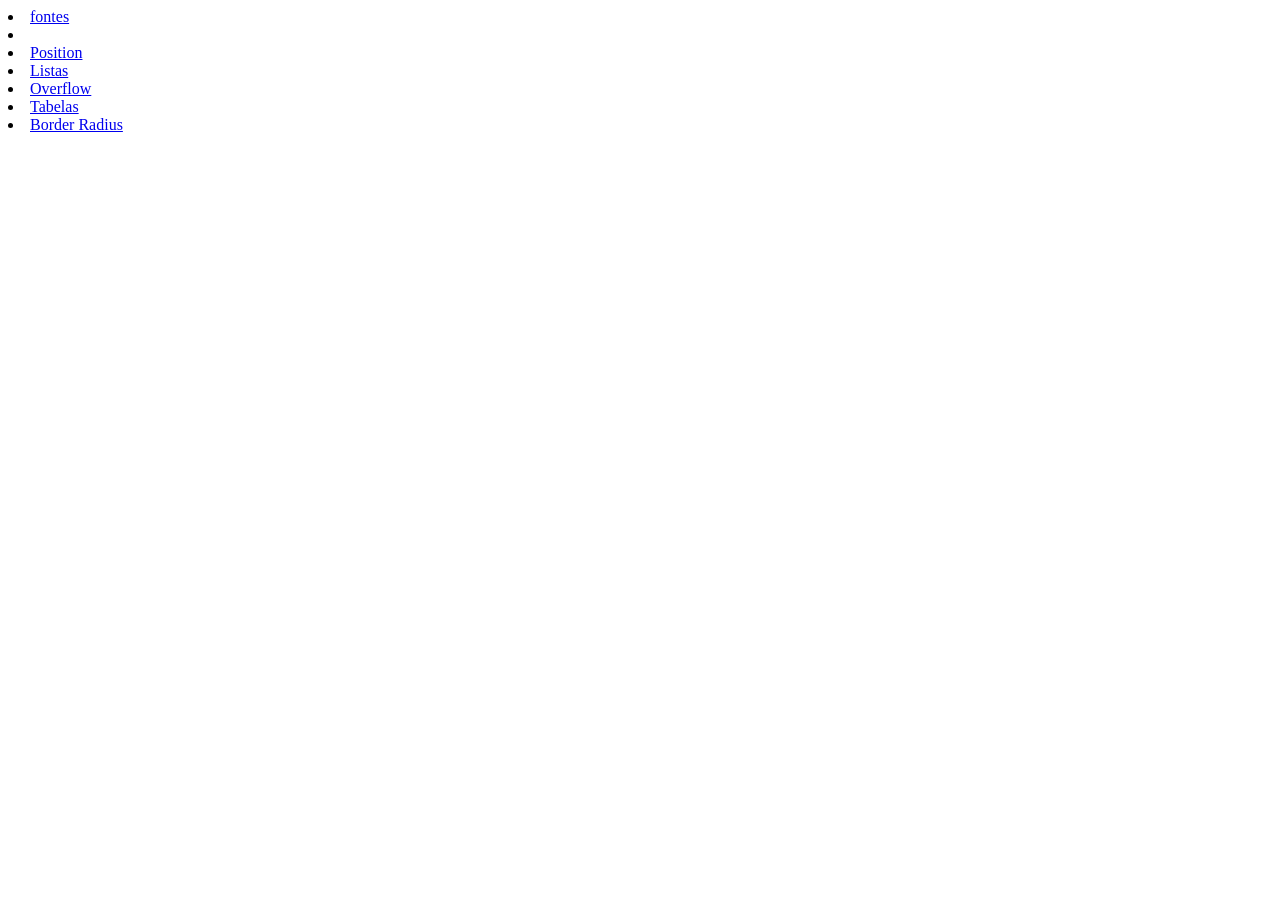
<file: pages/border-radius.html>
<!DOCTYPE html>
<html lang="en">
<head>
    <meta charset="UTF-8">
    <meta name="viewport" content="width=device-width, initial-scale=1.0">
    <title>Document</title>

     <style>
        #radius{
            background-color: orange;
            height: 200px;
            width: 200px;
            margin: 50px auto;
            /* border-top-left-radius: 100px 50px; */
            /* border-top-right-radius: 100px 50px; */
            border-radius: 100px 50px/50px 100px;
        }
    </style>


</head>
<body>
    <header>
        <li>
            <a href="/pages/fontes.html">fontes</a>
        </li>
        <li>
            
        </li>
        <li>
            <a href="./pages/position.html">Position</a>
        </li>
        <li>
            <a href="./pages/listas.html">Listas</a>
        </li>
        <li>
            <a href="./pages/overflow.html">Overflow</a>
        </li>
        <li>
            <a href="./pages/tabelas.html">Tabelas</a>
        </li>
        <li>
            <a href="./pages/border-radius.html">Border Radius</a>
        </li>
    </header>

    <main>

    </main>

    <footer>


    </footer>
</body>
</html>
</file>
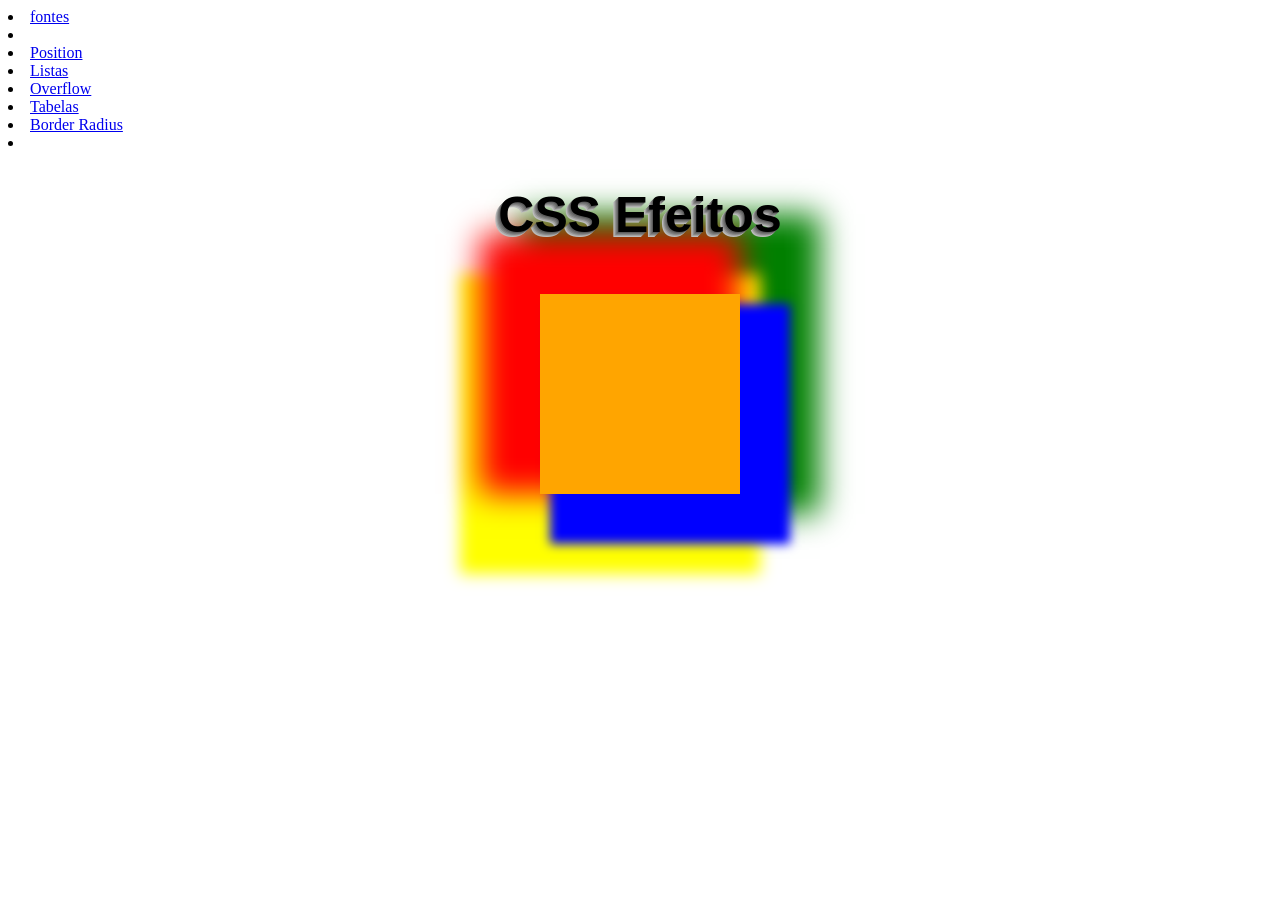
<file: pages/box-shadow.html>
<!DOCTYPE html>
<html lang="en">
<head>
    <meta charset="UTF-8">
    <meta name="viewport" content="width=device-width, initial-scale=1.0">
    <title>Document</title>

    <style>
        #shadow{
            background-color: orange;
            width: 200px;
            height: 200px;
            margin: 50px auto;
            box-shadow: 30px 30px 10px 20px blue, 
                        -30px -30px 30px 30px red,
                        -30px 30px 15px 50px yellow,
                        30px -30px 30px 50px green;
        }

        h1{
            font-family: sans-serif;
            font-size: 50px;
            text-align: center;
            text-shadow:-1px 1px 0 #5d5d5d, 
                        -2px 2px 0 #727272, 
                        -3px 3px 0 #868686, 
                        -4px 4px 0 #a3a3a3, 
                        -5px 5px 0 #bcbcbc;
        }

    </style>

</head>
<body>
    <header>
        <li>
            <a href="/pages/fontes.html">fontes</a>
        </li>
        <li>

        </li>
        <li>
            <a href="./pages/position.html">Position</a>
        </li>
        <li>
            <a href="./pages/listas.html">Listas</a>
        </li>
        <li>
            <a href="./pages/overflow.html">Overflow</a>
        </li>
        <li>
            <a href="./pages/tabelas.html">Tabelas</a>
        </li>
        <li>
            <a href="./pages/border-radius.html">Border Radius</a>
        </li>
        <li>
            <a href="./pages/box-shadow.html"></a>
        </li>
    </header>

    <main>

        <h1>CSS Efeitos</h1>

        <div id="shadow"></div>


    </main>

    <footer>


    </footer>
</body>
</html>
</file>
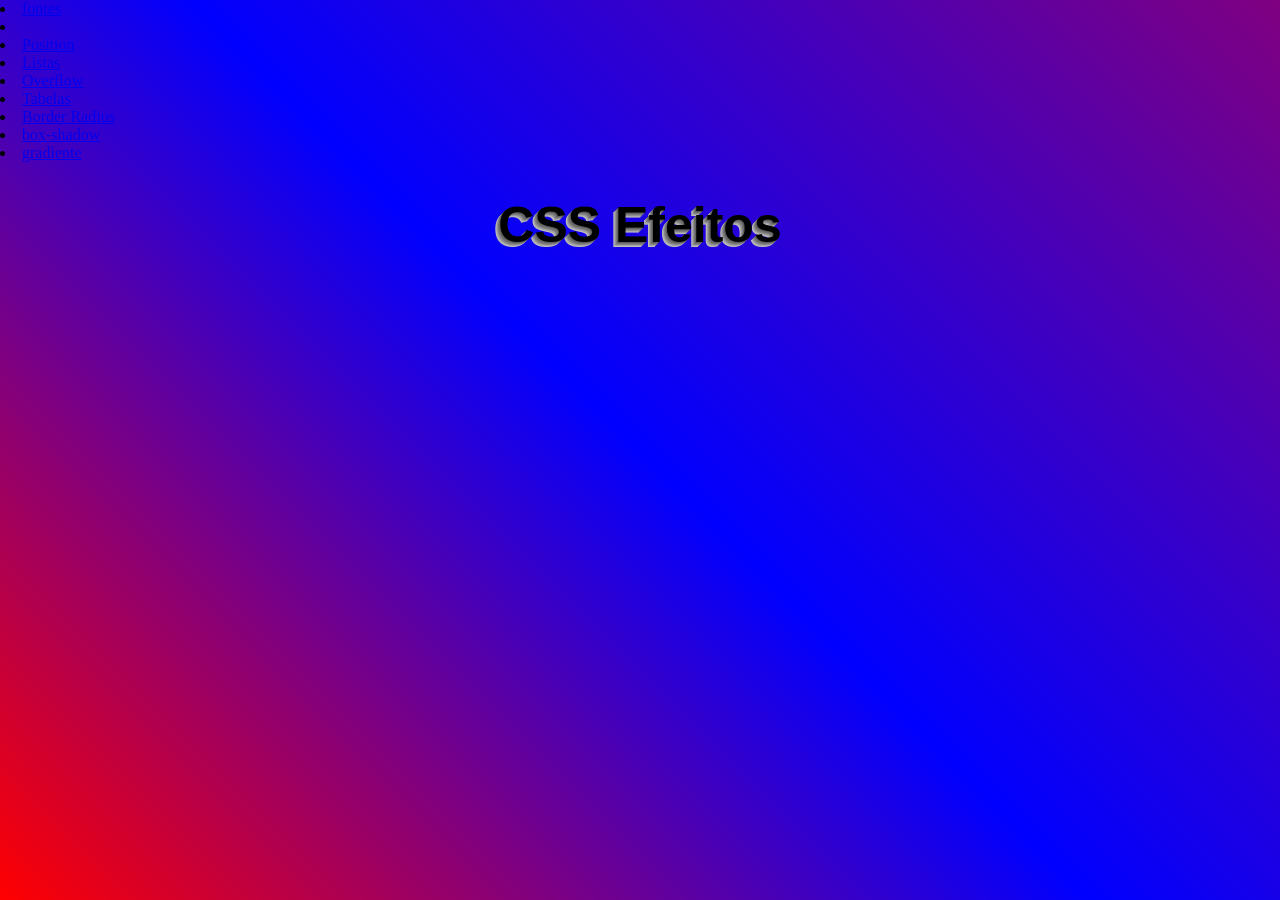
<file: pages/gradiante.html>
<!DOCTYPE html>
<html lang="en">
<head>
    <meta charset="UTF-8">
    <meta name="viewport" content="width=device-width, initial-scale=1.0">
    <title>Document</title>

    <style>
        html, body{
            height: 100%;
            margin: 0;
            padding: 0;
        }

        
        body{
            background-color: red;
            background-image: linear-gradient(45deg, red, blue, purple);
            background-size: auto, 100% 100%;
        }*/

        #gradiente{
            background-color: orange;
            width: 200px;
            height: 200px;
            margin: 50px auto;
            box-shadow: 30px 30px 10px 20px blue, 
                        -30px -30px 30px 30px red,
                        -30px 30px 15px 50px yellow,
                        30px -30px 30px 50px green;
        }

        h1{
            font-family: sans-serif;
            font-size: 50px;
            text-align: center;
            text-shadow:-1px 1px 0 #5d5d5d, 
                        -2px 2px 0 #727272, 
                        -3px 3px 0 #868686, 
                        -4px 4px 0 #a3a3a3, 
                        -5px 5px 0 #bcbcbc;
        }
    </style>
</head>
<body>
    <header>
        <li>
            <a href="/pages/fontes.html">fontes</a>
        </li>
        <li>

        </li>
        <li>
            <a href="./pages/position.html">Position</a>
        </li>
        <li>
            <a href="./pages/listas.html">Listas</a>
        </li>
        <li>
            <a href="./pages/overflow.html">Overflow</a>
        </li>
        <li>
            <a href="./pages/tabelas.html">Tabelas</a>
        </li>
        <li>
            <a href="./pages/border-radius.html">Border Radius</a>
        </li>
        <li>
            <a href="./pages/box-shadow.html">box-shadow</a>
        </li>
        <li>
            <a href="./pages/gradiante.html">gradiente</a>
        </li>
    </header>

    <main>

        <h1>CSS Efeitos</h1>

        <div id="gradiante"></div>


    </main>

    <footer>


    </footer>
</body>
</html>
</file>
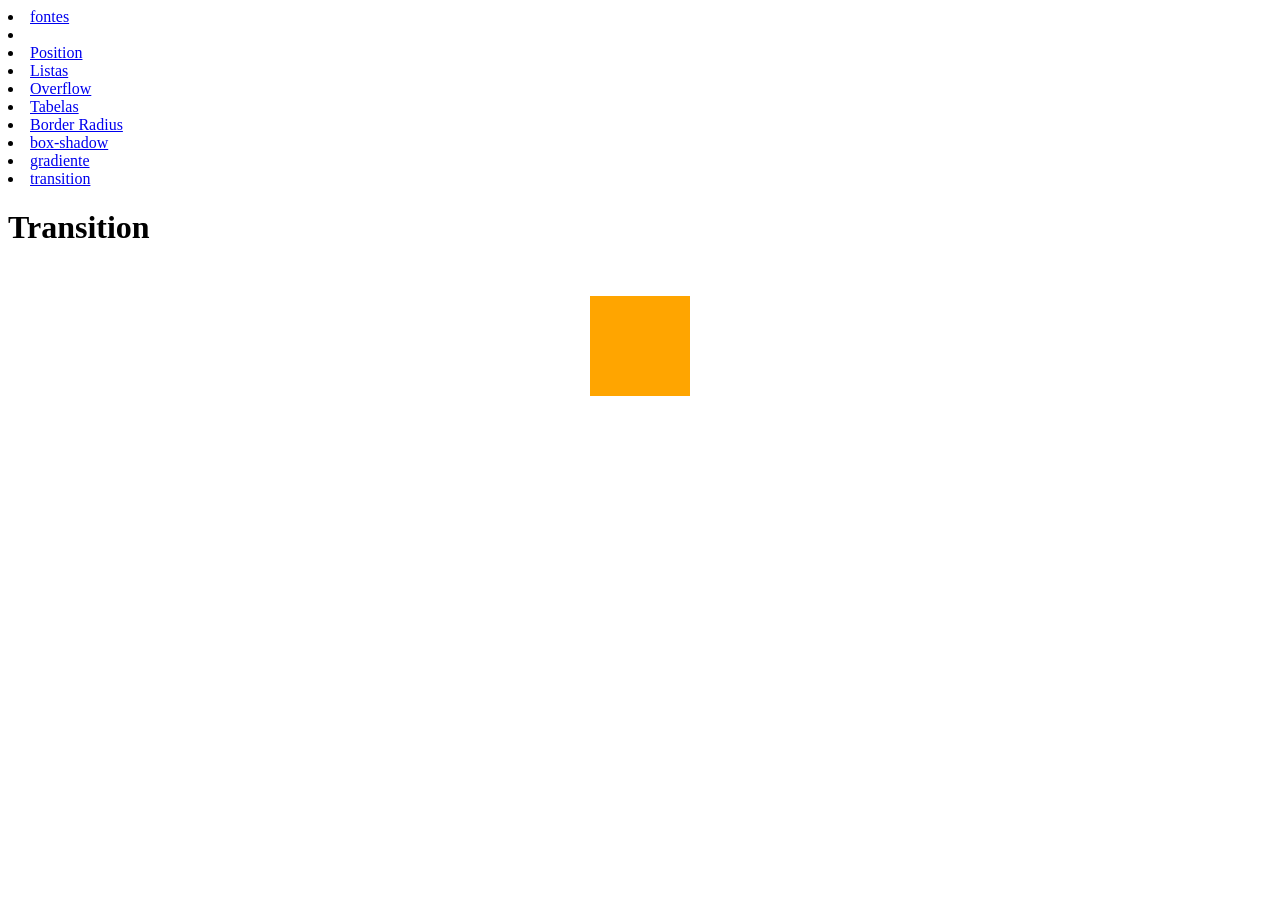
<file: pages/transition.html>
<!DOCTYPE html>
<html lang="en">
<head>
    <meta charset="UTF-8">
    <meta name="viewport" content="width=device-width, initial-scale=1.0">
    <title>Document</title>
    <head>
        <style>
        div{
            width: 100px;
            height: 100px;
            background-color: orange;
            margin: 50px auto;
            transition-property: width, height;
            transition-duration: 5s, 5s;
            transition-timing-function: cubic-bezier(.02,1.02,.6,1.06);
            transition-delay: 5s;
        }

        div:hover{
            width: 400px;
            height: 400px;

        }

        </style>
    </head>
</head>
<body>
    <header>
        <li>
            <a href="/pages/fontes.html">fontes</a>
        </li>
        <li>

        </li>
        <li>
            <a href="./pages/position.html">Position</a>
        </li>
        <li>
            <a href="./pages/listas.html">Listas</a>
        </li>
        <li>
            <a href="./pages/overflow.html">Overflow</a>
        </li>
        <li>
            <a href="./pages/tabelas.html">Tabelas</a>
        </li>
        <li>
            <a href="./pages/border-radius.html">Border Radius</a>
        </li>
        <li>
            <a href="./pages/box-shadow.html">box-shadow</a>
        </li>
        <li>
            <a href="./pages/gradiante.html">gradiente</a>
        </li>
        <li>
            <a href="./pages/transition.html">transition</a>
        </li>
    </header>

    <main>

        <h1>Transition</h1>

        <div></div>

    </main>

    <footer>


    </footer>
</body>
</html>
</file>
